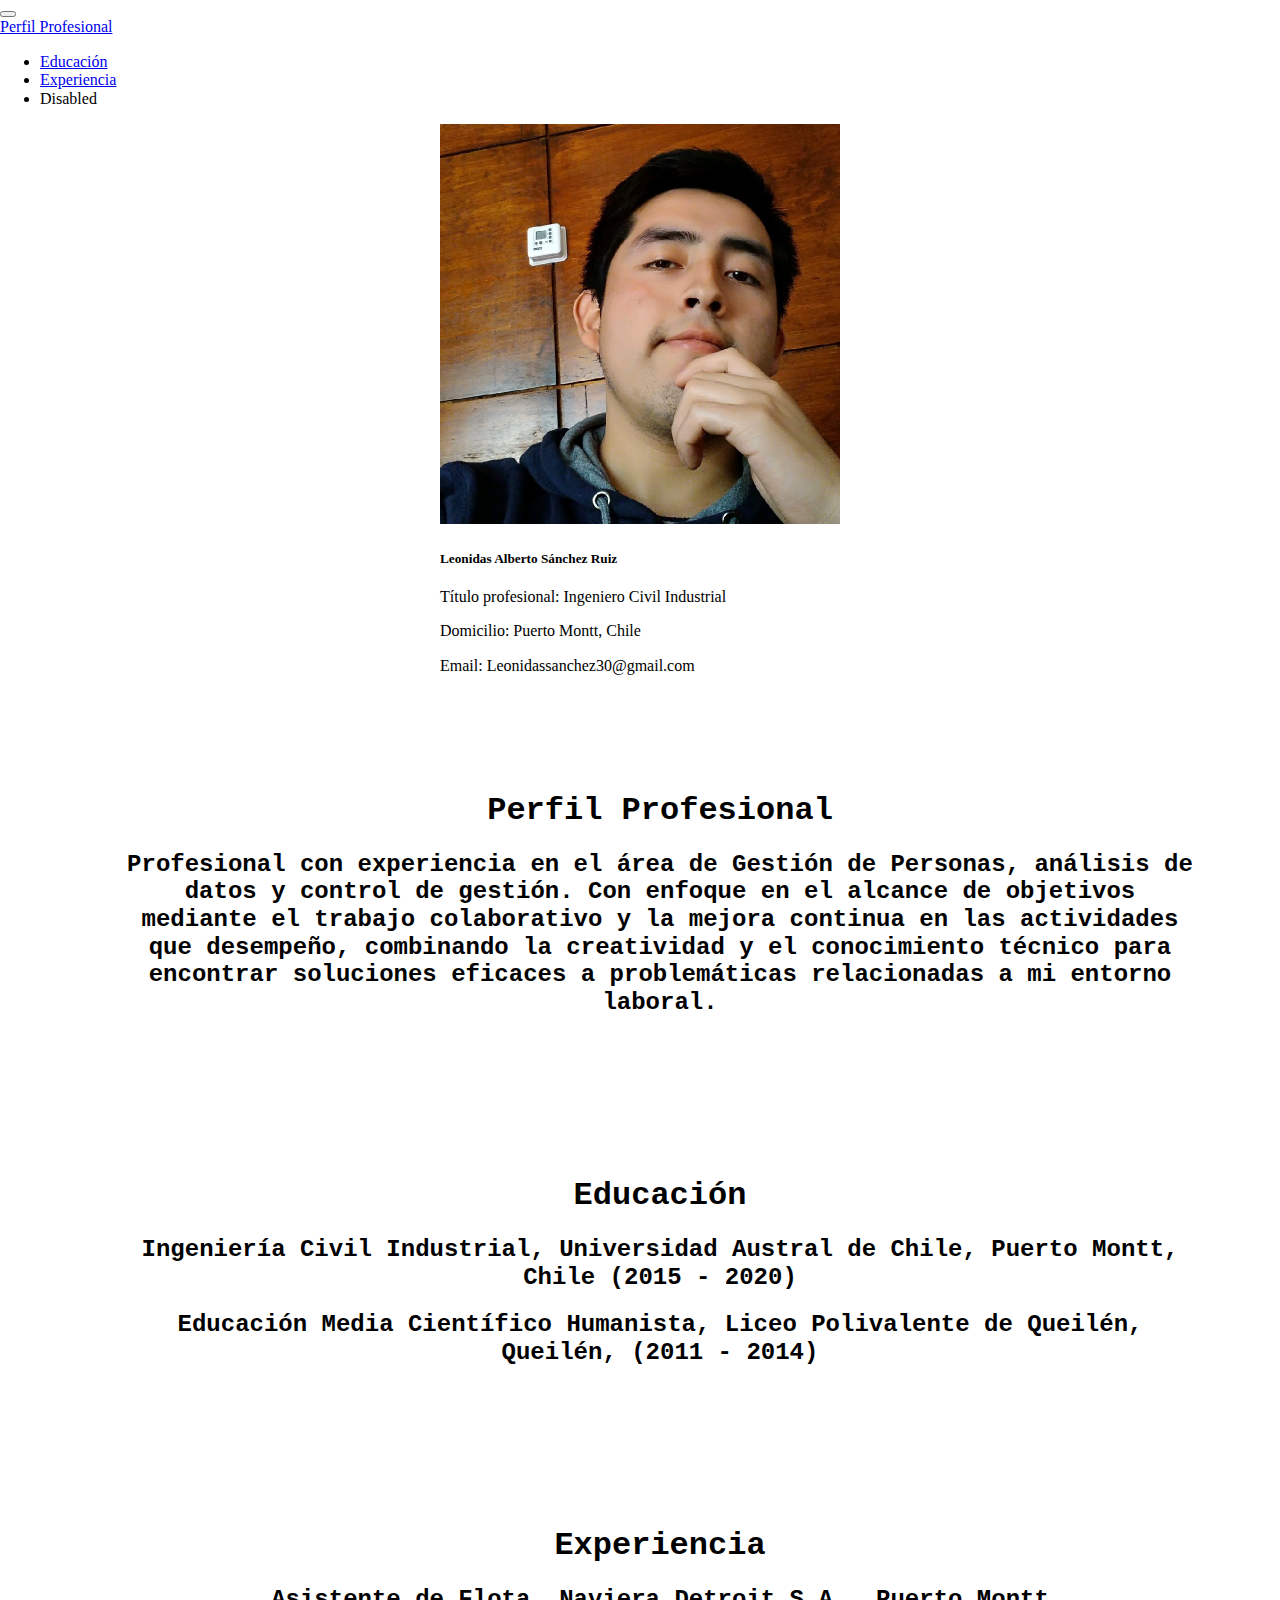
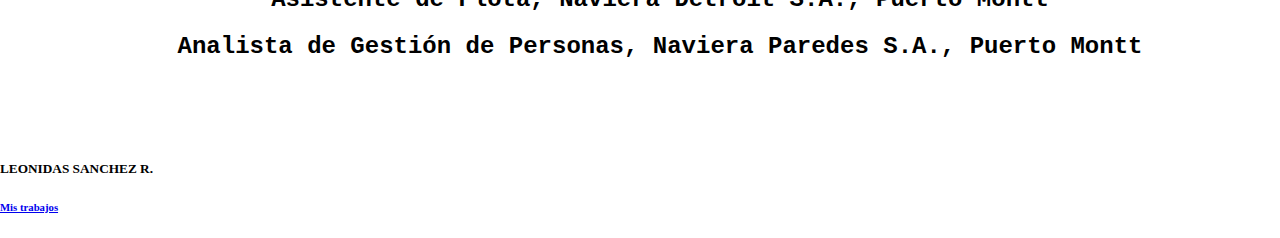
<file: index.html>
<!DOCTYPE html>
<html lang="en">
  <head>
    <meta charset="UTF-8" />
    <meta name="viewport" content="width=device-width, initial-scale=1.0" />
    <title>CV - Leonidas Sánchez R.</title>
    <link rel="stylesheet" href="assets/css/normalize.css" />
    <link rel="stylesheet" href="assets/css/style.css" />
    <link
      href="https://cdn.jsdelivr.net/npm/bootstrap@5.1.3/dist/css/bootstrap.min.css"
      rel="stylesheet"
      integrity="sha384-1BmE4kWBq78iYhFldvKuhfTAU6auU8tT94WrHftjDbrCEXSU1oBoqyl2QvZ6jIW3"
      crossorigin="anonymous"
    />
  </head>
  <body>
    <link
      rel="shortcut icon"
      href="assets/img/faviconcv.png"
      type="image/x-icon"
    />
    <nav class="navbar navbar-expand-lg bg-body-tertiary">
      <div class="container-fluid">
        <button
          class="navbar-toggler"
          type="button"
          data-bs-toggle="collapse"
          data-bs-target="#navbarTogglerDemo01"
          aria-controls="navbarTogglerDemo01"
          aria-expanded="false"
          aria-label="Toggle navigation"
        >
          <span class="navbar-toggler-icon"></span>
        </button>
        <div class="collapse navbar-collapse" id="navbarTogglerDemo01">
          <a class="navbar-brand" href="#">Perfil Profesional</a>
          <ul class="navbar-nav me-auto mb-2 mb-lg-0">
            <li class="nav-item">
              <a class="nav-link active" aria-current="page" href="#"
                >Educación</a
              >
            </li>
            <li class="nav-item">
              <a class="nav-link" href="#">Experiencia</a>
            </li>
            <li class="nav-item">
              <a class="nav-link disabled" aria-disabled="true">Disabled</a>
            </li>
          </ul>
        </div>
      </div>
    </nav>
    <header>
      <!-- dentro de header se agrega card para datos personales-->
      <div class="card mb-3" style="max-width: 540px">
        <div class="row g-0">
          <div class="col-md-4">
            <img
              src="assets/img/fotocv.jpg"
              class="img-fluid rounded-start"
              alt="..."
            />
          </div>
          <div class="col-md-8">
            <div class="card-body">
              <h5 class="card-title">
                <strong>Leonidas Alberto Sánchez Ruiz</strong>
              </h5>
              <p class="card-text">
                Título profesional: Ingeniero Civil Industrial
              </p>
              <p class="card-text">Domicilio: Puerto Montt, Chile</p>
              <p class="card-text">Email: Leonidassanchez30@gmail.com</p>
            </div>
          </div>
        </div>
      </div>
    </header>
    <!--Sección de experiencia, educación y perfil profesional-->
    <main>
      <ul>
        <li>
          <h1><strong>Perfil Profesional</strong></h1>
          <h2>
            Profesional con experiencia en el área de Gestión de Personas,
            análisis de datos y control de gestión. Con enfoque en el alcance de
            objetivos mediante el trabajo colaborativo y la mejora continua en
            las actividades que desempeño, combinando la creatividad y el
            conocimiento técnico para encontrar soluciones eficaces a
            problemáticas relacionadas a mi entorno laboral.
          </h2>
        </li>
        <li>
          <h1><strong>Educación</strong></h1>
          <h2>
            Ingeniería Civil Industrial, Universidad Austral de Chile, Puerto
            Montt, Chile (2015 - 2020)
          </h2>
          <h2>
            Educación Media Científico Humanista, Liceo Polivalente de Queilén,
            Queilén, (2011 - 2014)
          </h2>
        </li>
        <li>
          <h1><strong>Experiencia</strong></h1>
          <h2>Asistente de Flota, Naviera Detroit S.A., Puerto Montt</h2>
          <h2>
            Analista de Gestión de Personas, Naviera Paredes S.A., Puerto Montt
          </h2>
        </li>
      </ul>
    </main>
    <footer>
      <div class="card text-center">
        <div class="card-body">
          <h5 class="card-title">LEONIDAS SANCHEZ R.</h5>
          <h6 class="card-subtitle text-muted">
            <a href="portafolio.html">Mis trabajos</a>
          </h6>
        </div>
      </div>
    </footer>
  </body>
</html>
</file>
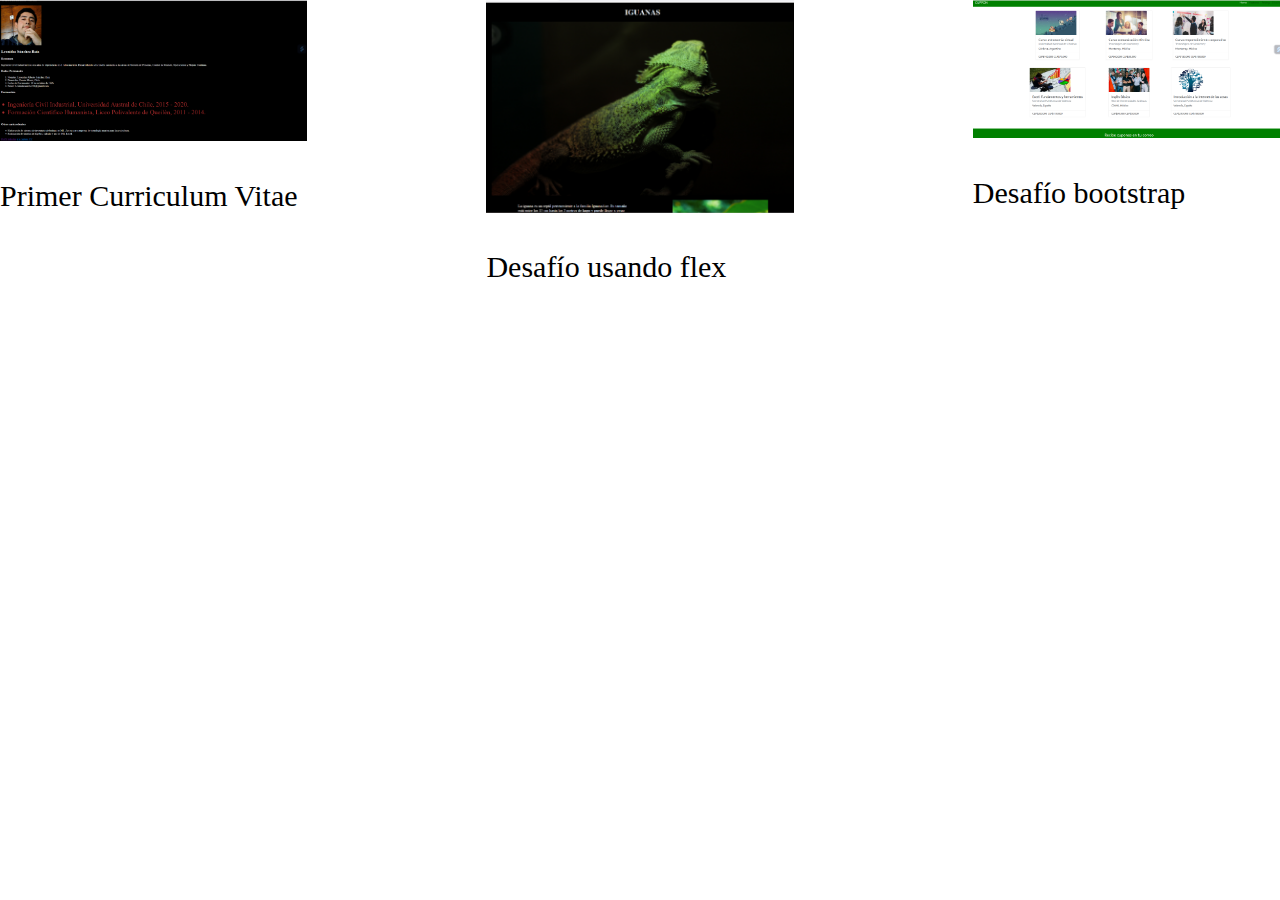
<file: portafolio.html>
<!DOCTYPE html>
<html lang="en">
  <head>
    <meta charset="UTF-8" />
    <meta name="viewport" content="width=device-width, initial-scale=1.0" />
    <link rel="stylesheet" href="assets/css/normalize.css" />
    <link rel="stylesheet" href="assets/css/style.css" />
    <title>Portafolio</title>
  </head>
  <body>
    <div class="boxes">
      <div class="box">
        <img src="assets/img/t1.png" />
        <p>Primer Curriculum Vitae</p>
      </div>
      <div class="box">
        <img src="assets/img/t2.png" />
        <p>Desafío usando flex</p>
      </div>

      <div class="box">
        <img src="assets/img/t3.png" />
        <p>Desafío bootstrap</p>
      </div>
    </div>
  </body>
</html>
</file>
<file: assets/css/style.css>
header {
  display: flex;
  flex-wrap: wrap;
  justify-content: center;
}
main {
  font-family: "Courier New", Courier, monospace;
}
main li {
  list-style: none;
  text-align: center;
  padding: 40px;
  margin: 40px;
}
main h1 {
}

.boxes {
  display: flex;
  flex-wrap: wrap;
  justify-content: space-between;
  font-size: 30px;
}
.box {
  width: 24%;
}

img {
  width: 400px;
}

.box img {
  max-width: 100%;
}
</file>
